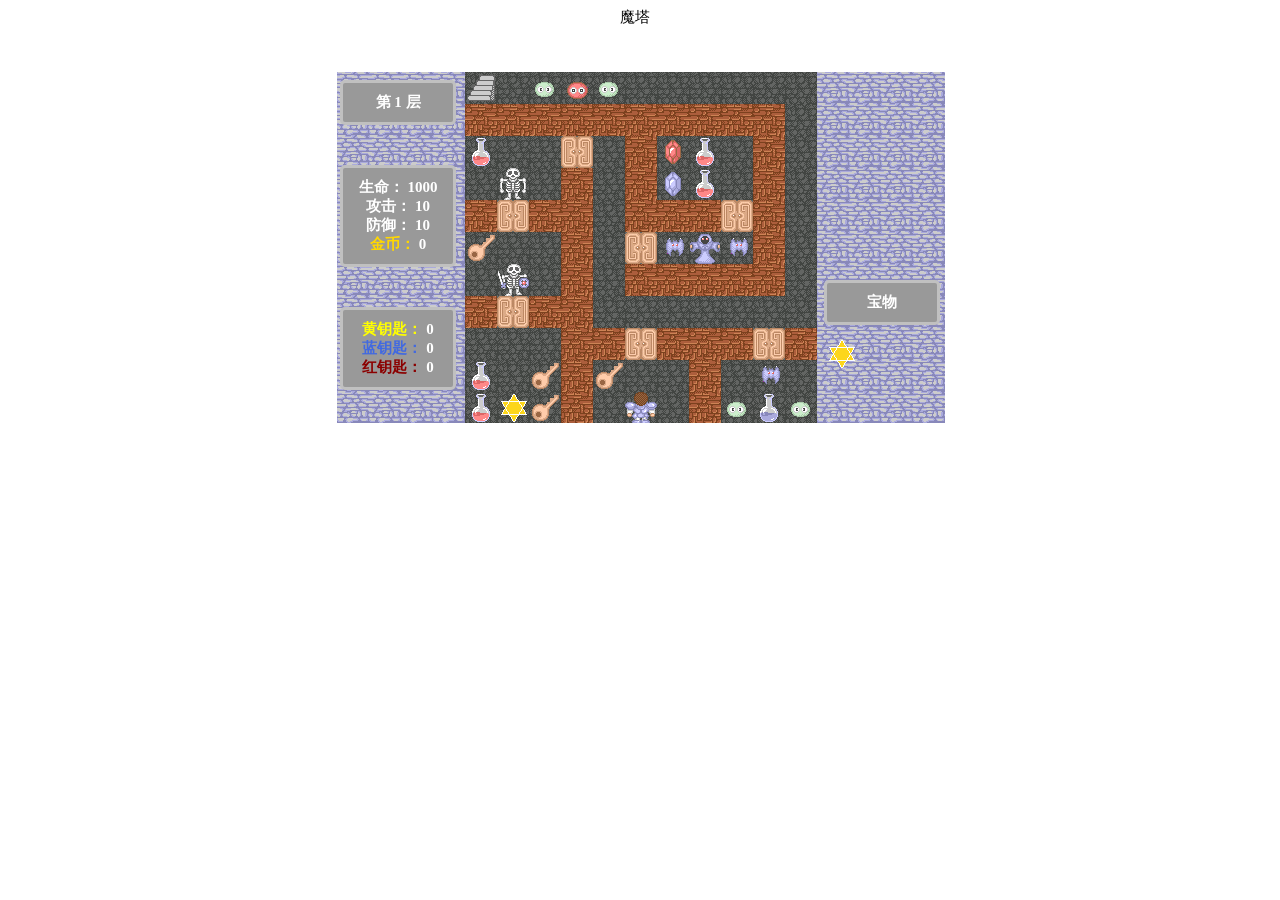
<file: main/MAGIC-TOWER/index.html>
﻿<!doctype html>
<html>
	<head>
		<title>魔塔</title>
		<meta charset="UTF-8">
		<meta name="viewport" content="width=device-width, initial-scale=1">
		<link rel="stylesheet" href="css/main.css"/>
		<link rel="stylesheet" href="css/alertify.core.css"/>
		<link rel="stylesheet" href="css/alertify.default.css"/>
		<script src="js/lib/jquery-3.0.0.min.js"></script>
		<script src="js/lib/alertify.min.js"></script>
		<script src="js/loader.js"></script>
		<script src="js/hero.js"></script>
		<script src="js/monster.js"></script>
		<script src="js/SpecialTreasure.js"></script>
		<script src="js/treasure.js"></script>
		<script src="js/map.js"></script>
		<script src="js/main.js"></script>
		<script src="js/draw.js"></script>
		<script src="js/talk.js"></script>
		<script src="js/event.js"></script>
	</head>
	<body>
		<center>
			<canvas height="415px" width="670px" id="canvas">你的浏览器不支持canvas</canvas>
			<div>
				<div class="left">
					<div id="top">
						<span>第</span> <span id="floor">1</span> <span>层</span>	
					</div>
					
					<div id="mid">
						<div>
							<span>生命：</span>
							<span id="hp">1000</span>
						</div>
						<div>
							<span>攻击：</span>
							<span id="att">10</span>
						</div>
						<div>
							<span>防御：</span>
							<span id="def">10</span>
						</div>
						<div>
							<span style="color: gold;">金币：</span>
							<span id="coin">0</span>
						</div>
					</div>
					<div id="bottom">
						<div>
							<span style="color: yellow;">黄钥匙：</span>
							<span id="yk">0</span>
						</div>
						<div>
							<span style="color: royalblue;">蓝钥匙：</span>
							<span id="bk">0</span>
						</div>
						<div>
							<span style="color: darkred;">红钥匙：</span>
							<span id="rk">0</span>
						</div>
					</div>
				</div>
				<div class="right">
					<div id="bottom">
						<span>宝物</span>			
					</div>
				</div>
				<div id="fly"></div>
				<input type="input" id="flyFloor" placeholder="想去的楼层">
				<div id="monsterBook"></div>
			</div>
			<div id="book"></div>
			<div id="talk">
				<span></span>
				<div>增加 400 生命</div>
				<div>增加 2 攻击</div>
				<div>增加 4 防御</div>
				<div>离开</div>
			</div>
			<span id="cancel">×</span>

		</center>
	</body>
</html>
</file>
<file: main/MAGIC-TOWER/css/main.css>
canvas{
	display:block;
}
center>div{
	width: 600px;
	position: absolute;
	top: 80px;
	left: 50%;
	margin-left: -300px;
	
}
center>div>div>div{
	padding: 10px;
	width: 90px;
	font-size: 15px;
	font-weight: bold;
	background-color: #999999;
	color: white;
	border: 3px solid silver;
	border-radius: 5px;
}
.left{
	float: left;
}
.left>div{
	margin-bottom: 40px;
}
.right{
	float: right;
	padding-top: 200px;
}
#fly,#monsterBook{
	position: absolute;
	height: 45px;
	width: 50px;
	right: 70px;
	cursor: pointer;
}
#monsterBook{
	bottom: 12px;
}
#fly{
	bottom: 68px;
}
#flyFloor{
	position: absolute;
	height: 25px;
	width: 60px;
	right: 10px;
	bottom: 68px;
	display: none;
}
#flyFloor::placeholder{
	color: silver;
	font-size: 11px;
}
#book,#talk{
	margin-left: -280px;
	width: 550px;
	height: 330px;
	background-color: grey;
	opacity: 0.8;
	display: none;
}
#cancel{
	position: absolute;
	height: 32px;
	width: 32px;
	font-size: 35px;
	font-weight: bold;
	color: brown;	
	top: 80px;
	padding-left: 230px;
	display: none;
	cursor: pointer;
}
#book>ul{
	overflow-y:auto;
}
#book>ul>li{
	list-style: none;
	margin-bottom: 25px;
	color: wheat;
}
#book>ul>li>div{
	position: absolute;
	top: 50px;
	left: 30px;
	width: 32px;
	height: 32px;
	clip: rect(0px ,32px , 32px, 0px);
	margin: 0px;
}
#talk{
	margin-left: -230px;
	width: 450px;
	height: 250px;
	border: 2px solid purple;
}
#talk>span,#talk>div{
	display: block;
	margin-top: 20px;
	font-size: 20px;
	color: white;
}
#talk>div{
	background-color: limegreen;
	width: 380px;
	cursor: pointer;
	border-radius: 7px;
}
</file>
<file: main/MAGIC-TOWER/css/alertify.core.css>
.alertify,
.alertify-show,
.alertify-log {
	-webkit-transition: all 500ms cubic-bezier(0.175, 0.885, 0.320, 1.275);
	   -moz-transition: all 500ms cubic-bezier(0.175, 0.885, 0.320, 1.275);
	    -ms-transition: all 500ms cubic-bezier(0.175, 0.885, 0.320, 1.275);
	     -o-transition: all 500ms cubic-bezier(0.175, 0.885, 0.320, 1.275);
	        transition: all 500ms cubic-bezier(0.175, 0.885, 0.320, 1.275); /* easeOutBack */
}
.alertify-hide {
	-webkit-transition: all 250ms cubic-bezier(0.600, -0.280, 0.735, 0.045);
	   -moz-transition: all 250ms cubic-bezier(0.600, -0.280, 0.735, 0.045);
	    -ms-transition: all 250ms cubic-bezier(0.600, -0.280, 0.735, 0.045);
	     -o-transition: all 250ms cubic-bezier(0.600, -0.280, 0.735, 0.045);
	        transition: all 250ms cubic-bezier(0.600, -0.280, 0.735, 0.045); /* easeInBack */
}
.alertify-log-hide {
	-webkit-transition: all 500ms cubic-bezier(0.600, -0.280, 0.735, 0.045);
	   -moz-transition: all 500ms cubic-bezier(0.600, -0.280, 0.735, 0.045);
	    -ms-transition: all 500ms cubic-bezier(0.600, -0.280, 0.735, 0.045);
	     -o-transition: all 500ms cubic-bezier(0.600, -0.280, 0.735, 0.045);
	        transition: all 500ms cubic-bezier(0.600, -0.280, 0.735, 0.045); /* easeInBack */
}
.alertify-cover {
	position: fixed; z-index: 99999;
	top: 0; right: 0; bottom: 0; left: 0;
	background-color:white;
	filter:alpha(opacity=0);
	opacity:0;
}
	.alertify-cover-hidden {
		display: none;
	}
.alertify {
	position: fixed; z-index: 99999;
	top: 50px; left: 50%;
	width: 550px;
	margin-left: -275px;
	opacity: 1;
}
	.alertify-hidden {
		-webkit-transform: translate(0,-150px);
		   -moz-transform: translate(0,-150px);
		    -ms-transform: translate(0,-150px);
		     -o-transform: translate(0,-150px);
		        transform: translate(0,-150px);
		opacity: 0;
		display: none;
	}
	/* overwrite display: none; for everything except IE6-8 */
	:root *> .alertify-hidden {
		display: block;
		visibility: hidden;
	}
.alertify-logs {
	position: fixed;
	z-index: 5000;
	bottom: 10px;
	right: 10px;
	width: 300px;
}
.alertify-logs-hidden {
	display: none;
}
	.alertify-log {
		display: block;
		margin-top: 10px;
		position: relative;
		right: -300px;
		opacity: 0;
	}
	.alertify-log-show {
		right: 0;
		opacity: 1;
	}
	.alertify-log-hide {
		-webkit-transform: translate(300px, 0);
		   -moz-transform: translate(300px, 0);
		    -ms-transform: translate(300px, 0);
		     -o-transform: translate(300px, 0);
		        transform: translate(300px, 0);
		opacity: 0;
	}
	.alertify-dialog {
		padding: 25px;
	}
		.alertify-resetFocus {
			border: 0;
			clip: rect(0 0 0 0);
			height: 1px;
			margin: -1px;
			overflow: hidden;
			padding: 0;
			position: absolute;
			width: 1px;
		}
		.alertify-inner {
			text-align: center;
		}
		.alertify-text {
			margin-bottom: 15px;
			width: 100%;
			-webkit-box-sizing: border-box;
			   -moz-box-sizing: border-box;
			        box-sizing: border-box;
			font-size: 100%;
		}
		.alertify-buttons {
		}
			.alertify-button,
			.alertify-button:hover,
			.alertify-button:active,
			.alertify-button:visited {
				background: none;
				text-decoration: none;
				border: none;
				/* line-height and font-size for input button */
				line-height: 1.5;
				font-size: 100%;
				display: inline-block;
				cursor: pointer;
				margin-left: 5px;
			}

@media only screen and (max-width: 680px) {
	.alertify,
	.alertify-logs {
		width: 90%;
		-webkit-box-sizing: border-box;
		   -moz-box-sizing: border-box;
		        box-sizing: border-box;
	}
	.alertify {
		left: 5%;
		margin: 0;
	}
}
</file>
<file: main/MAGIC-TOWER/css/alertify.default.css>
/**
 * Default Look and Feel
 */
.alertify,
.alertify-log {
	font-family: sans-serif;
}
.alertify {
	background: #FFF;
	border: 10px solid #333; /* browsers that don't support rgba */
	border: 10px solid rgba(0,0,0,.7);
	border-radius: 8px;
	box-shadow: 0 3px 3px rgba(0,0,0,.3);
	-webkit-background-clip: padding;     /* Safari 4? Chrome 6? */
	   -moz-background-clip: padding;     /* Firefox 3.6 */
	        background-clip: padding-box; /* Firefox 4, Safari 5, Opera 10, IE 9 */
}
	.alertify-text {
		border: 1px solid #CCC;
		padding: 10px;
		border-radius: 4px;
	}
	.alertify-button {
		border-radius: 4px;
		color: #FFF;
		font-weight: bold;
		padding: 6px 15px;
		text-decoration: none;
		text-shadow: 1px 1px 0 rgba(0,0,0,.5);
		box-shadow: inset 0 1px 0 0 rgba(255,255,255,.5);
		background-image: -webkit-linear-gradient(top, rgba(255,255,255,.3), rgba(255,255,255,0));
		background-image:    -moz-linear-gradient(top, rgba(255,255,255,.3), rgba(255,255,255,0));
		background-image:     -ms-linear-gradient(top, rgba(255,255,255,.3), rgba(255,255,255,0));
		background-image:      -o-linear-gradient(top, rgba(255,255,255,.3), rgba(255,255,255,0));
		background-image:         linear-gradient(top, rgba(255,255,255,.3), rgba(255,255,255,0));
	}
	.alertify-button:hover,
	.alertify-button:focus {
		outline: none;
		background-image: -webkit-linear-gradient(top, rgba(0,0,0,.1), rgba(0,0,0,0));
		background-image:    -moz-linear-gradient(top, rgba(0,0,0,.1), rgba(0,0,0,0));
		background-image:     -ms-linear-gradient(top, rgba(0,0,0,.1), rgba(0,0,0,0));
		background-image:      -o-linear-gradient(top, rgba(0,0,0,.1), rgba(0,0,0,0));
		background-image:         linear-gradient(top, rgba(0,0,0,.1), rgba(0,0,0,0));
	}
	.alertify-button:focus {
		box-shadow: 0 0 15px #2B72D5;
	}
	.alertify-button:active {
		position: relative;
		box-shadow: inset 0 2px 4px rgba(0,0,0,.15), 0 1px 2px rgba(0,0,0,.05);
	}
		.alertify-button-cancel,
		.alertify-button-cancel:hover,
		.alertify-button-cancel:focus {
			background-color: #FE1A00;
			border: 1px solid #D83526;
		}
		.alertify-button-ok,
		.alertify-button-ok:hover,
		.alertify-button-ok:focus {
			background-color: #5CB811;
			border: 1px solid #3B7808;
		}

.alertify-log {
	background: #1F1F1F;
	background: rgba(0,0,0,.9);
	padding: 15px;
	border-radius: 4px;
	color: #FFF;
	text-shadow: -1px -1px 0 rgba(0,0,0,.5);
}
	.alertify-log-error {
		background: #FE1A00;
		background: rgba(254,26,0,.9);
	}
	.alertify-log-success {
		background: #5CB811;
		background: rgba(92,184,17,.9);
	}
</file>
